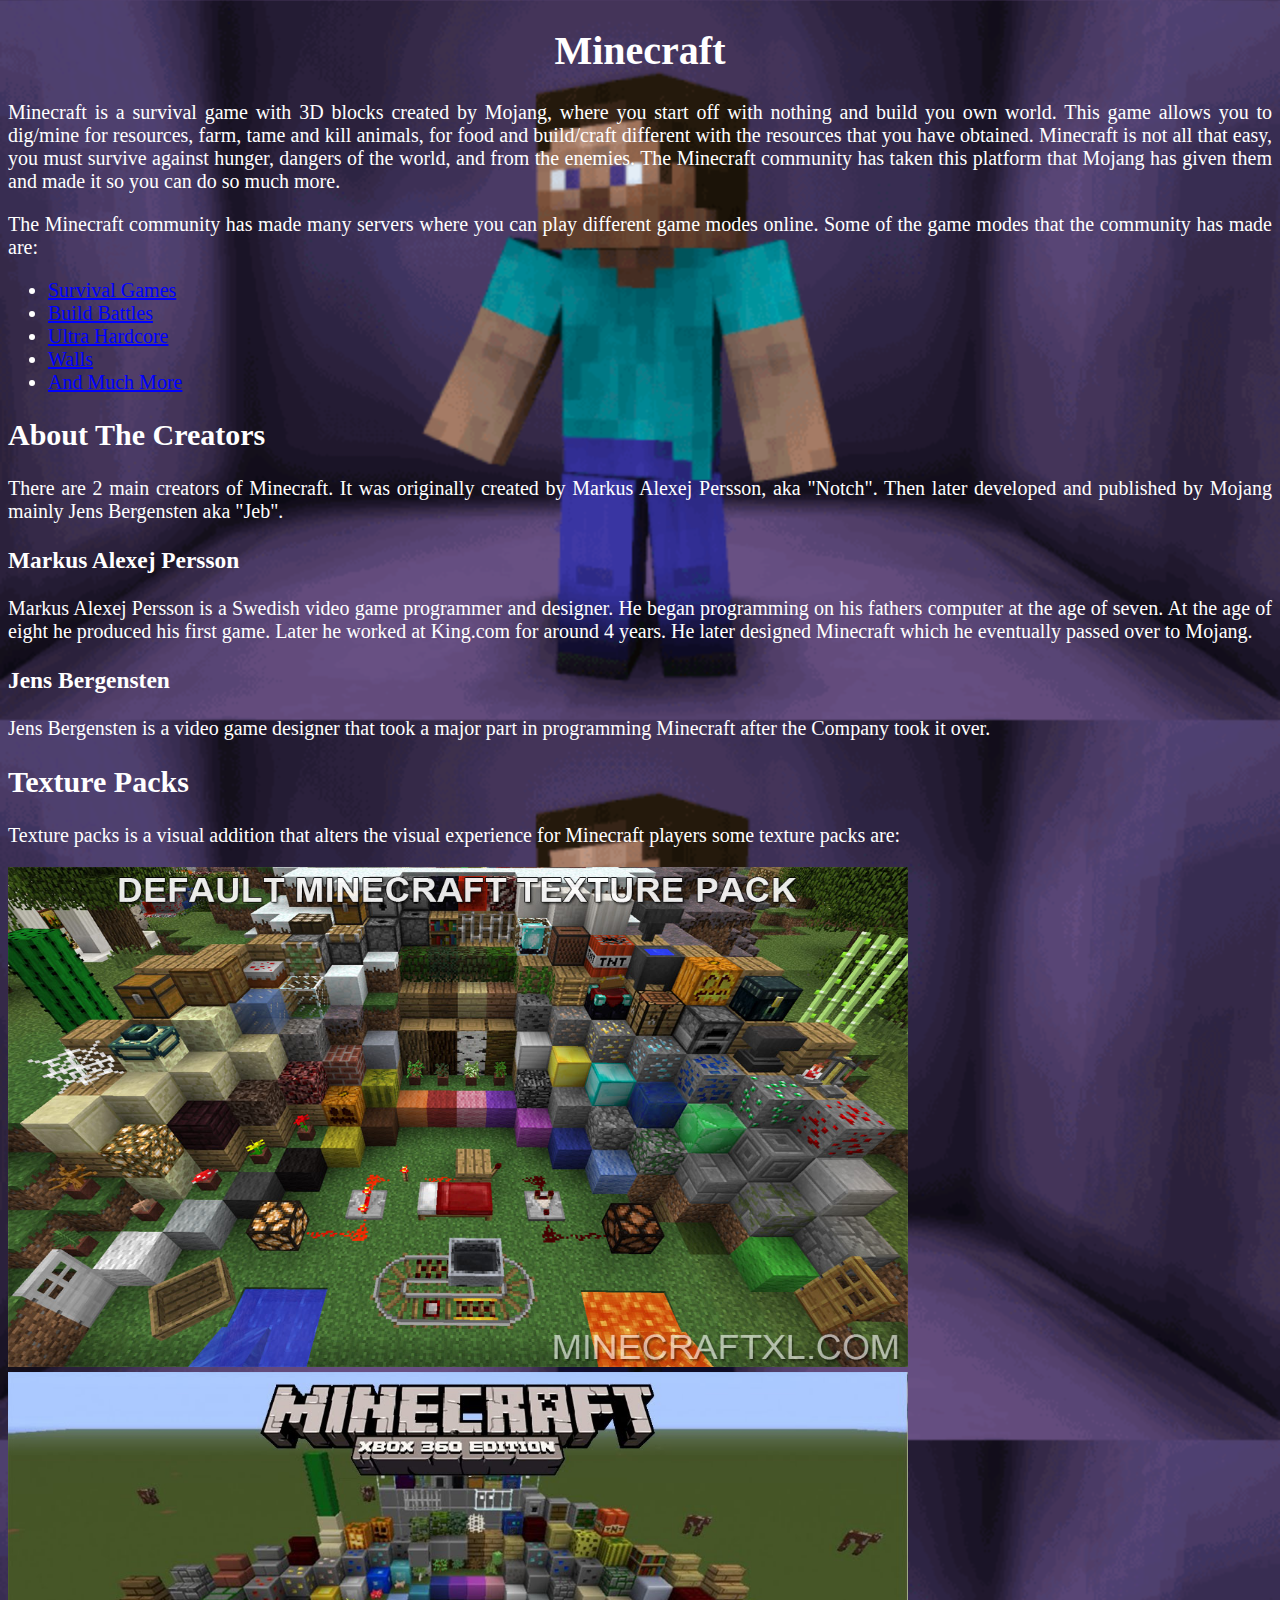
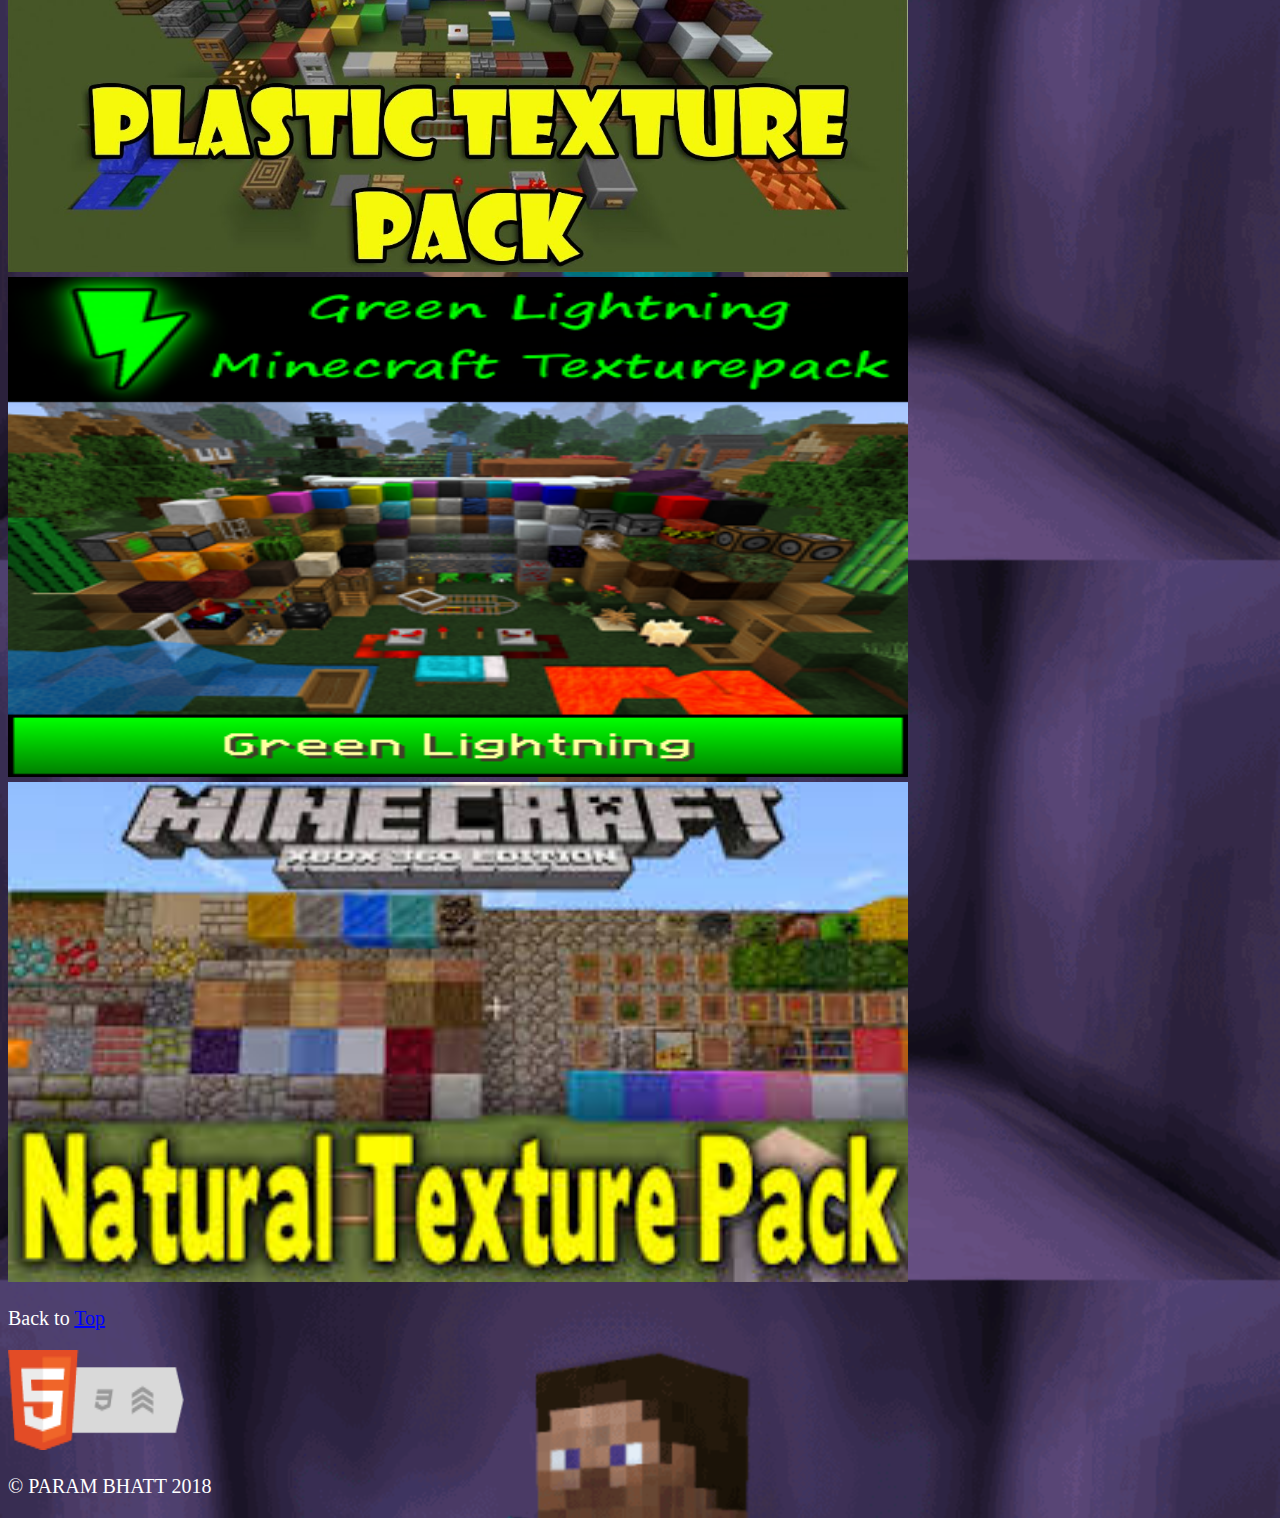
<file: index.html>
<!doctype html>
<html>
	<head>
		<meta charset="UTF-8">
		<title> Minecraft </title>
		<link rel="stylesheet" type ="text/css" href="index.css"/>
	</head>
	<body>
		<h1 id="Top"> Minecraft </h1>
		<p> Minecraft is a survival game with 3D blocks created by Mojang, where you start off with nothing and build you own world. This
		 game allows you to dig/mine for resources, farm, tame and kill animals, for food and build/craft different
		 with the resources that you have obtained. Minecraft is not all that easy, you must survive against 
		 hunger, dangers of the world, and from the enemies. The Minecraft community has taken this platform that Mojang
		 has given them and made it so you can do so much more. </p>	
		 
		 <p>  The Minecraft community has made many servers where you can play different game modes online. Some of the game modes that the community has made are: </p>
		 <ul>
			<li> <a href = "SurvivalGames.html">Survival Games</a> </li>
			<li> <a href = "BuildBattles.html">Build Battles</a> </li>
			<li> <a href = "UHC.html">Ultra Hardcore</a> </li>
			<li> <a href = "Walls.html">Walls</a> </li>
			<li> <a href = "Other.html">And Much More</a> </li>
		</ul>
		<h2> About The Creators </h2>
		<p>There are 2 main creators of Minecraft. It was originally created by Markus Alexej Persson, aka "Notch". Then later developed and published by Mojang mainly Jens Bergensten aka "Jeb".<p>
		<h3> Markus Alexej Persson </h3>
		<p> Markus Alexej Persson is a Swedish video game programmer and designer. He began programming on his fathers computer at the age of seven. At the age of eight he produced his first game. Later he worked at King.com for around 4 years. He later designed Minecraft which he eventually passed over to Mojang.</p>
		<h3> Jens Bergensten </h3>
		<p> Jens Bergensten is a video game designer that took a major part in programming Minecraft after the Company took it over.</p>
		<h2> Texture Packs </h2>
		<p id="p"> Texture packs is a visual addition that alters the visual experience for Minecraft players some texture packs are: </p>
	    <img  src  = "t.jpeg" width="900" height="500" alt="Minecraft default texture pack" />
		<img src = "Plastic.jpeg" width="900" height="500" alt="Minecraft plastic texture pack" />	
		<img src = "Thing.jpeg" width="900" height="500" alt = "Minecraft green lightning texture pack" />
		<img src = "image.jpeg" width="900" height="500" alt="Minecraft natural texture pack" />
		<p> Back to <a href="#Top">Top</a></p>	
		<a href ="https://validator.w3.org/#validate_by_input"><img src = "l.png" width="200" height= "100" alt="HTML checker logo" /></a>
		<p> &copy PARAM BHATT 2018 </p>
		<!--Pictures are NOT WORKING with margins so they are big --> 
	</body>
</html>
</file>
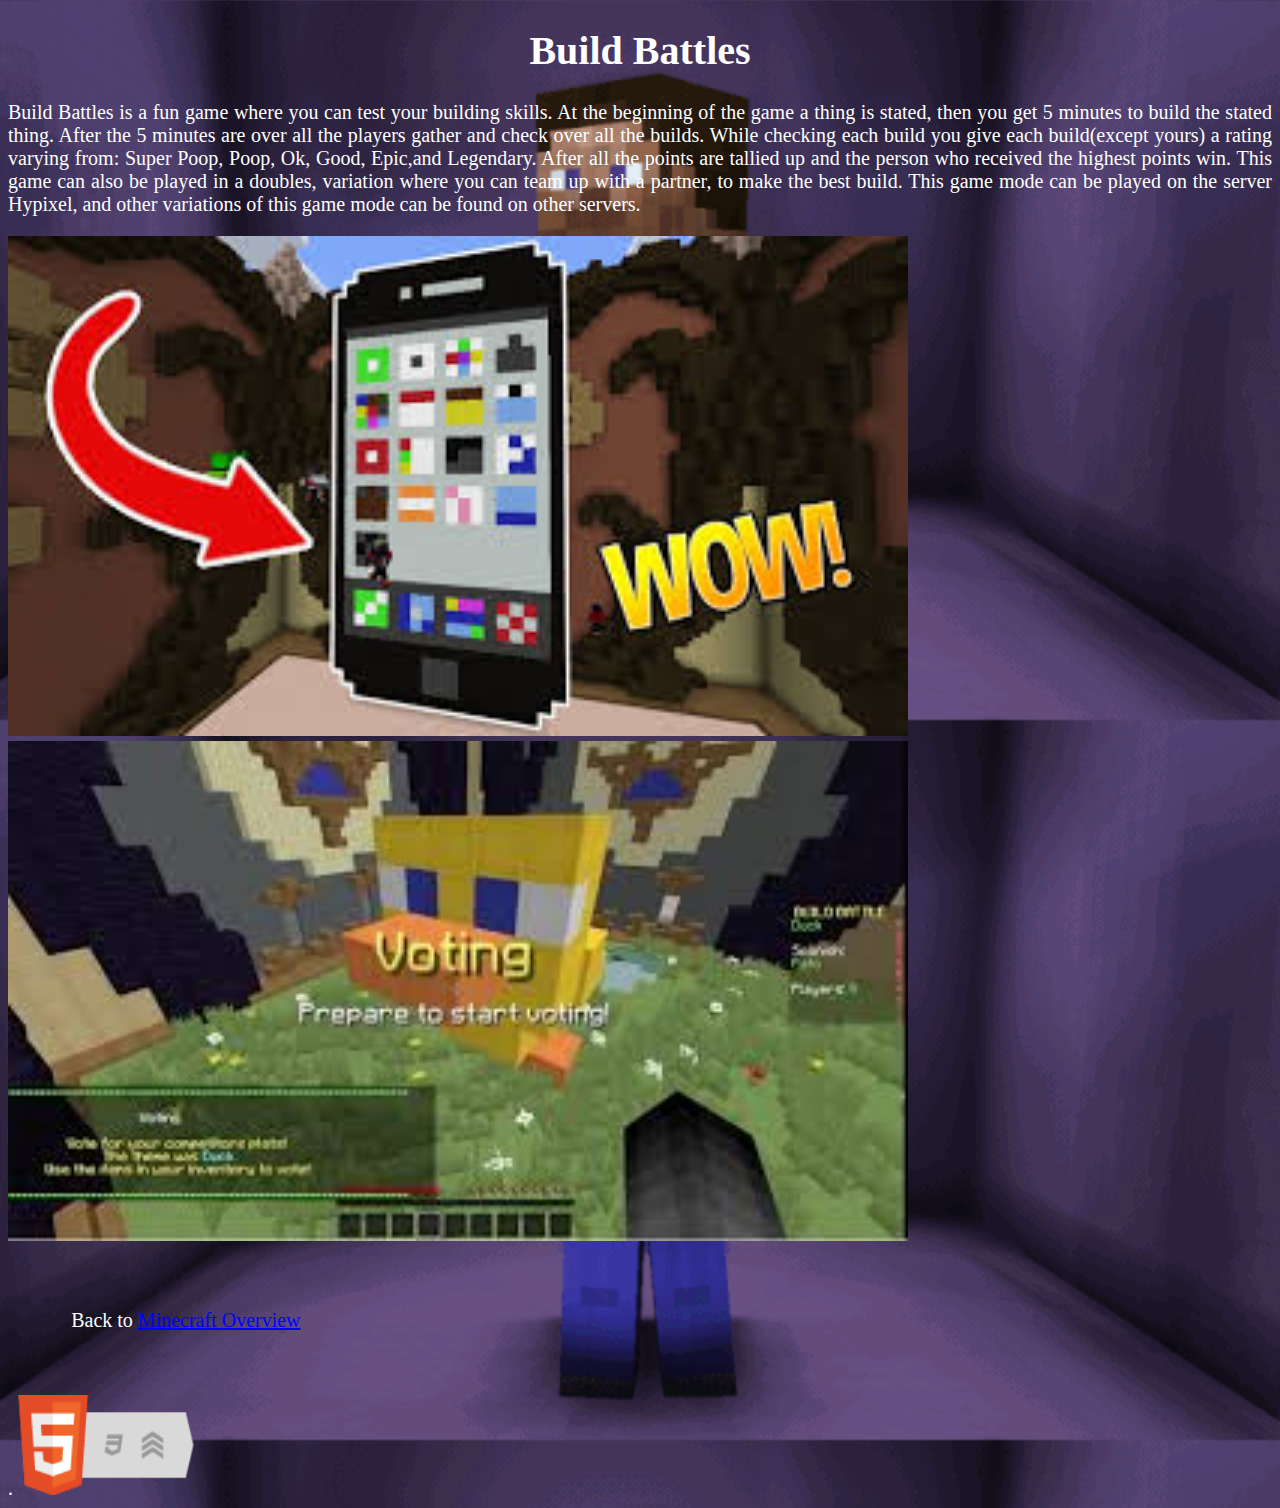
<file: BuildBattles.html>
<!doctype html>
<html>
	<head>
		<meta charset="UTF-8">
		<title> Minecraft </title>
		<link rel="stylesheet" type ="text/css" href="index.css"/>
	</head>
	<body>	
				
		<h1> Build Battles </h1>
		<p> Build Battles is a fun game where you can test your building skills. At the beginning of the game a thing is stated, then you get 5 minutes to build the stated thing. After the 5 minutes are over all the players gather and check over all the builds.
		While checking each build you give each build(except yours) a rating varying from: Super Poop, Poop, Ok, Good, Epic,and Legendary. After all the points are tallied up and the person who received the highest points win. This game can also be played in a doubles,
		variation where you can team up with a partner, to make the best build. This game mode can be played on the server Hypixel, and other variations of this game mode can be found on other servers.</p>
		<img  src  = "download.jpg" width="900" height="500" alt="A build in Minecraft Build Battles" />
		<img  src  = "voting.jpg" width="900" height="500" alt="Voting in Minecraft Build Battles" />
		<p id="Saffy"> Back to <a href = "index.html">Minecraft Overview</a></p>.
		<a href ="https://validator.w3.org/#validate_by_input"><img src = "l.png" width="200" height= "100" alt="HTML checker logo" /></a>
		<!--Pictures are NOT WORKING with margins so they are big --> 
	</body>
</html>
</file>
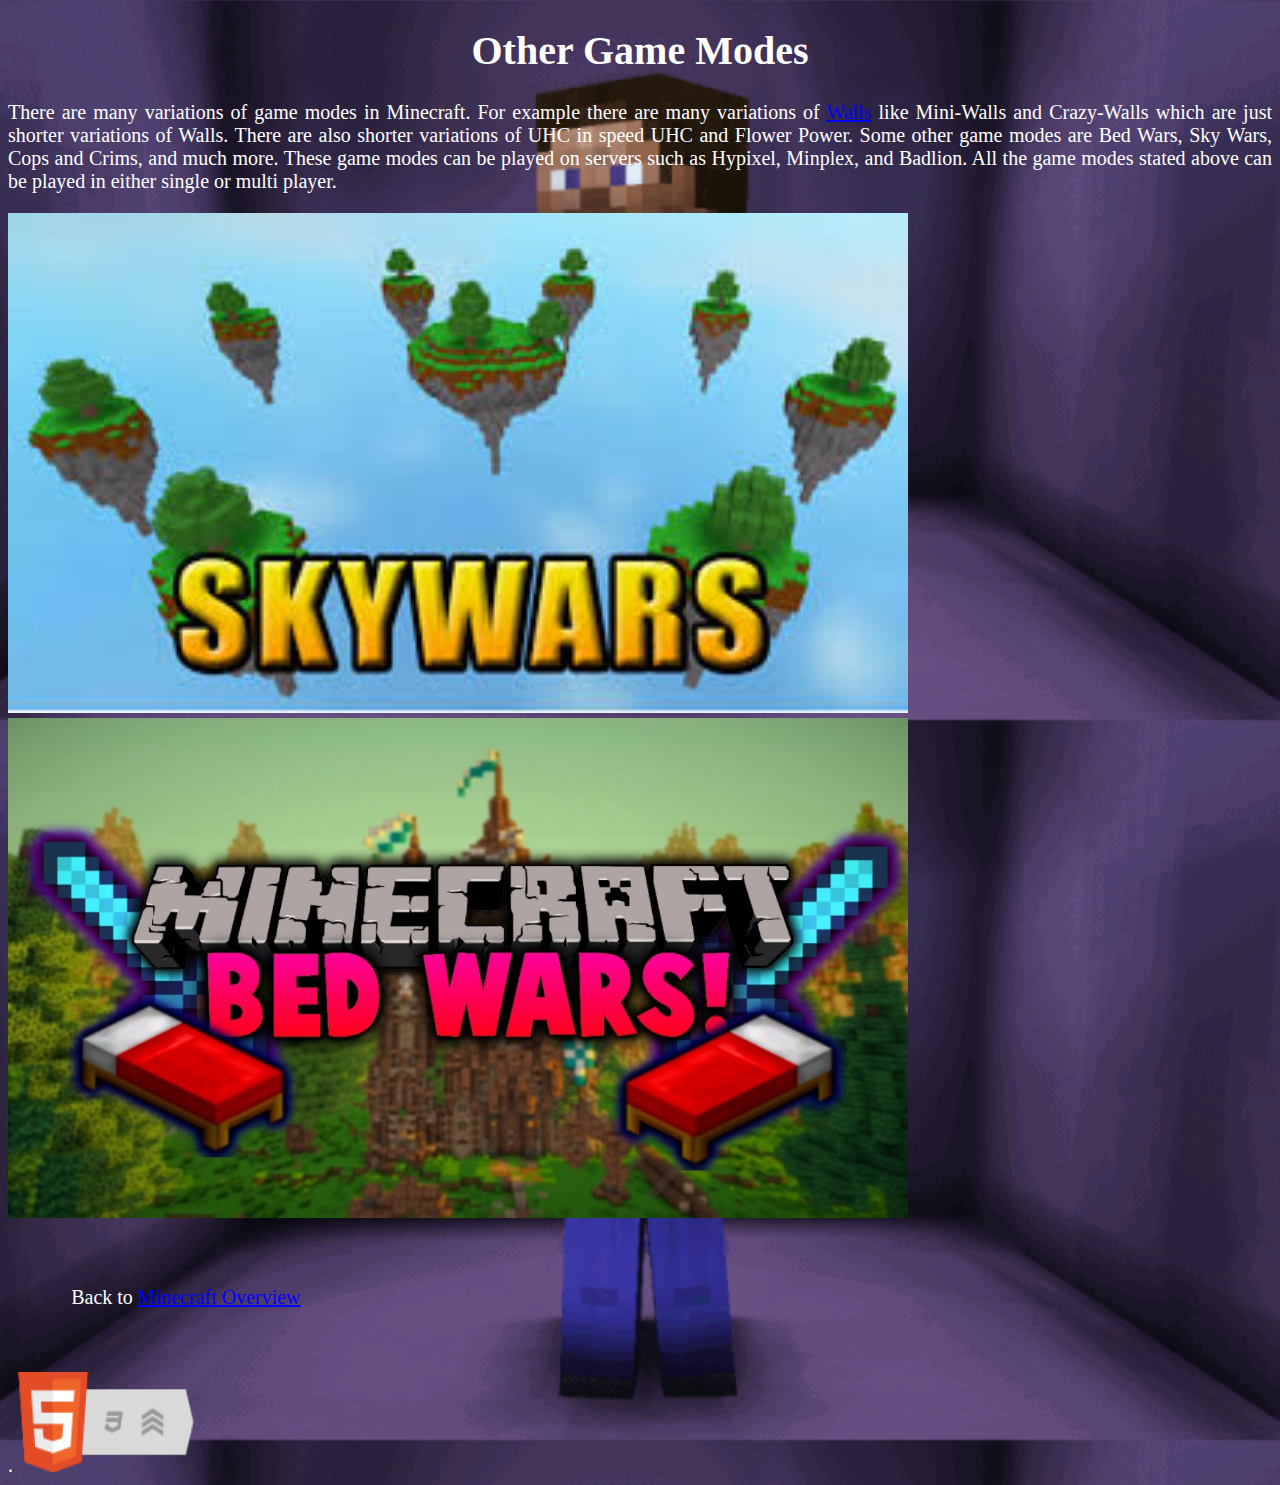
<file: Other.html>
<!doctype html>
<html>
	<head>
		<meta charset="UTF-8">
		<title> Minecraft </title>
		<link rel="stylesheet" type="text/css" href="index.css"/>
	</head>
	<body>
		<h1> Other Game Modes </h1>
		<p> There are many variations of game modes in Minecraft. For example there are many variations of <a href = "Walls.html"> Walls</a> like Mini-Walls and Crazy-Walls which are just shorter variations of Walls. There are also shorter variations of UHC in speed UHC and 
		Flower Power. Some other game modes are Bed Wars, Sky Wars, Cops and Crims, and much more. These game modes can be played on servers such as Hypixel, Minplex, and Badlion. All the game modes stated above can be played in either single or multi player.</p>
		<img  src  = "sky.jpg" width="900" height="500" alt="Sky Wars Map Overview" />
		<img  src  = "bed.jpg" width="900" height="500" alt=" Bed Wars Youtube Thumbnail Map Overview" />
		<p id="Saffy"> Back to <a href = "index.html">Minecraft Overview</a></p>.
		<a href ="https://validator.w3.org/#validate_by_input"><img src = "l.png" width="200" height= "100" alt="HTML checker logo" /></a>
		<!--Pictures are NOT WORKING with margins so they are big --> 
	</body>
</html>
</file>
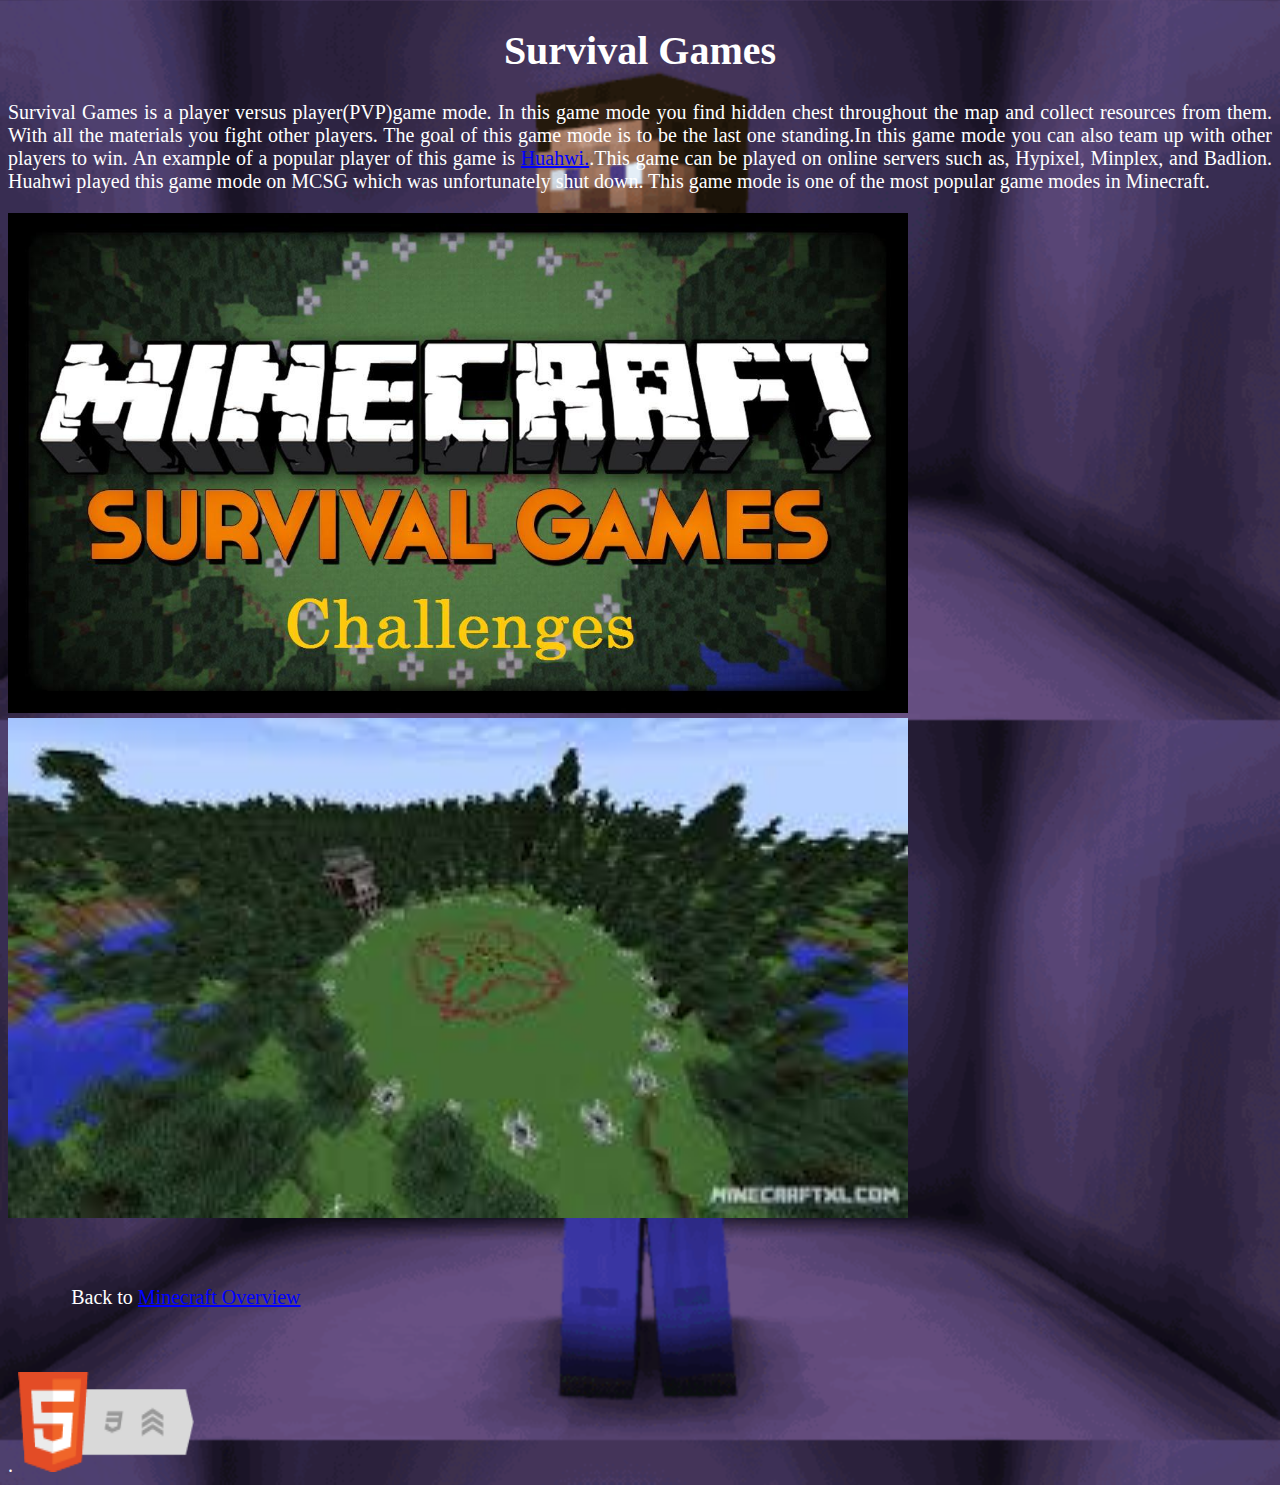
<file: SurvivalGames.html>
<!doctype html>
<html>
	<head>
		<meta charset="UTF-8">
		<title> Minecraft </title>
		<link rel="stylesheet" type ="text/css" href="index.css"/>
	</head>
	<body>
		<h1> Survival Games </h1>
		<p> Survival Games is a player versus player(PVP)game mode. In this game mode you find hidden chest throughout the map and collect resources from them.
		With all the materials you fight other players. The goal of this game mode is to be the last one standing.In this game mode you can also team up with other players to win. 
		An example of a popular player of this game is <a href="https://www.youtube.com/channel/UC79V4m4Tx1PyRfoAnsaAKUQ"> Huahwi.</a>.This game can be played on online servers such as, Hypixel, Minplex, and Badlion. Huahwi
		played this game mode on MCSG which was unfortunately shut down. This game mode is one of the most popular game modes in Minecraft. </p>
		<img src ="y.jpeg" width="900" height="500" alt=" Picture of Minecraft Survival Games"/>	
		<img src ="download.jpeg" width="900" height="500" alt=" Picture of Minecraft Survival Games Map"/>
		<p id="Saffy"> Back to <a href ="index.html">Minecraft Overview</a></p>.
		<a href ="https://validator.w3.org/#validate_by_input"><img src = "l.png" width="200" height= "100" alt="HTML checker logo" /></a>
		<!--Pictures are NOT WORKING with margins so they are big --> 
	</body>
</html>
</file>
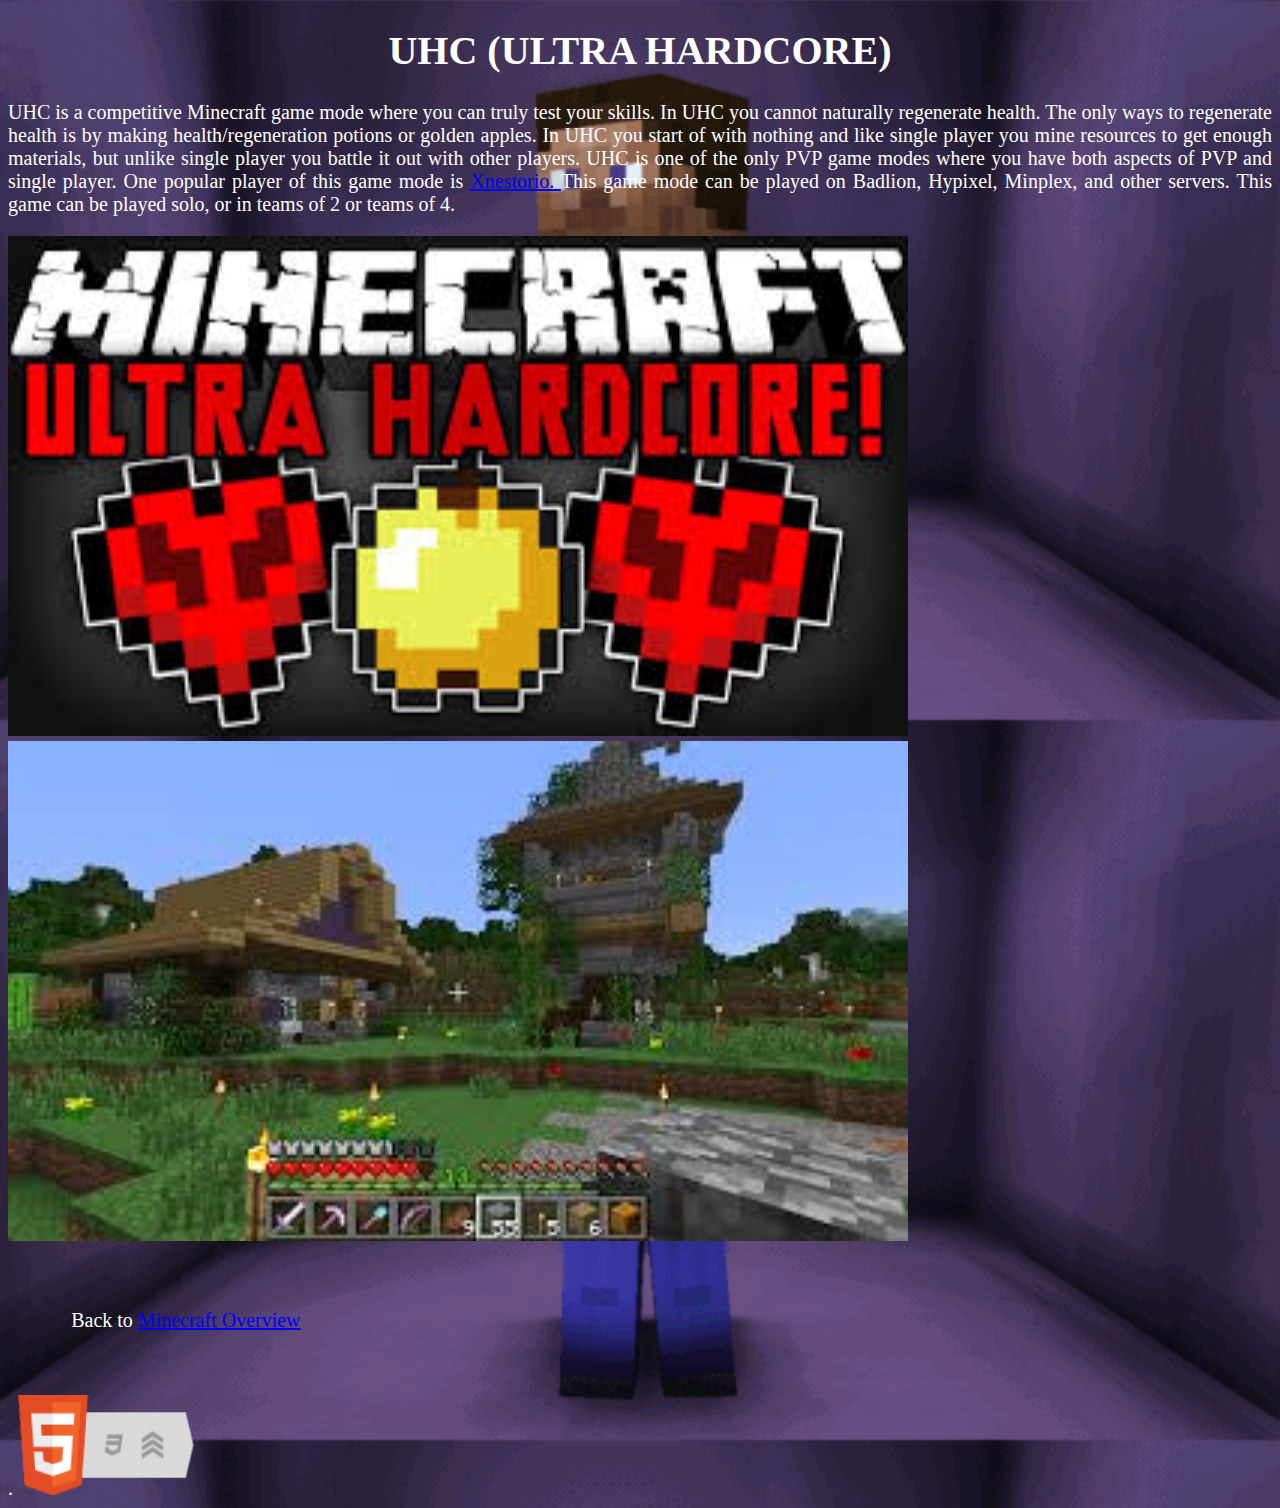
<file: UHC.html>
<!doctype html>
<html>
	<head>
		<meta charset="UTF-8">
		<title> Minecraft </title>
		<link rel="stylesheet" type="text/css" href="index.css"/>
	</head>
	<body>
		<h1> UHC (ULTRA HARDCORE)</h1>
		<p> UHC is a competitive  Minecraft game mode where you can truly test your skills. In UHC you cannot naturally regenerate health. The only ways to regenerate health is by making health/regeneration potions or golden apples. In UHC you start of with nothing and like single player you mine resources to get enough materials, but unlike single player you battle it out with other players.
		UHC is one of the only PVP game modes where you have both aspects of PVP and single player. One popular player of this game mode is <a href="https://www.youtube.com/user/xNestorio"> Xnestorio. </a> This game mode can
		be played on Badlion, Hypixel, Minplex, and other servers. This game can be played solo, or in teams of 2 or teams of 4.</p>
		<img  src  = "p.jpg" width="900" height="500" alt="Minecraft UHC Youtube Thumbnail" />
		<img  src  = "action.jpg" width="900" height="500" alt="Someone playing Mincraft UHC" />
		<p id="Saffy"> Back to <a href = "index.html">Minecraft Overview</a></p>.
		<a href ="https://validator.w3.org/#validate_by_input"><img src = "l.png" width="200" height= "100" alt="HTML checker logo" /></a>
		<!--Pictures are NOT WORKING with margins so they are big --> 
	</body>
</html>
</file>
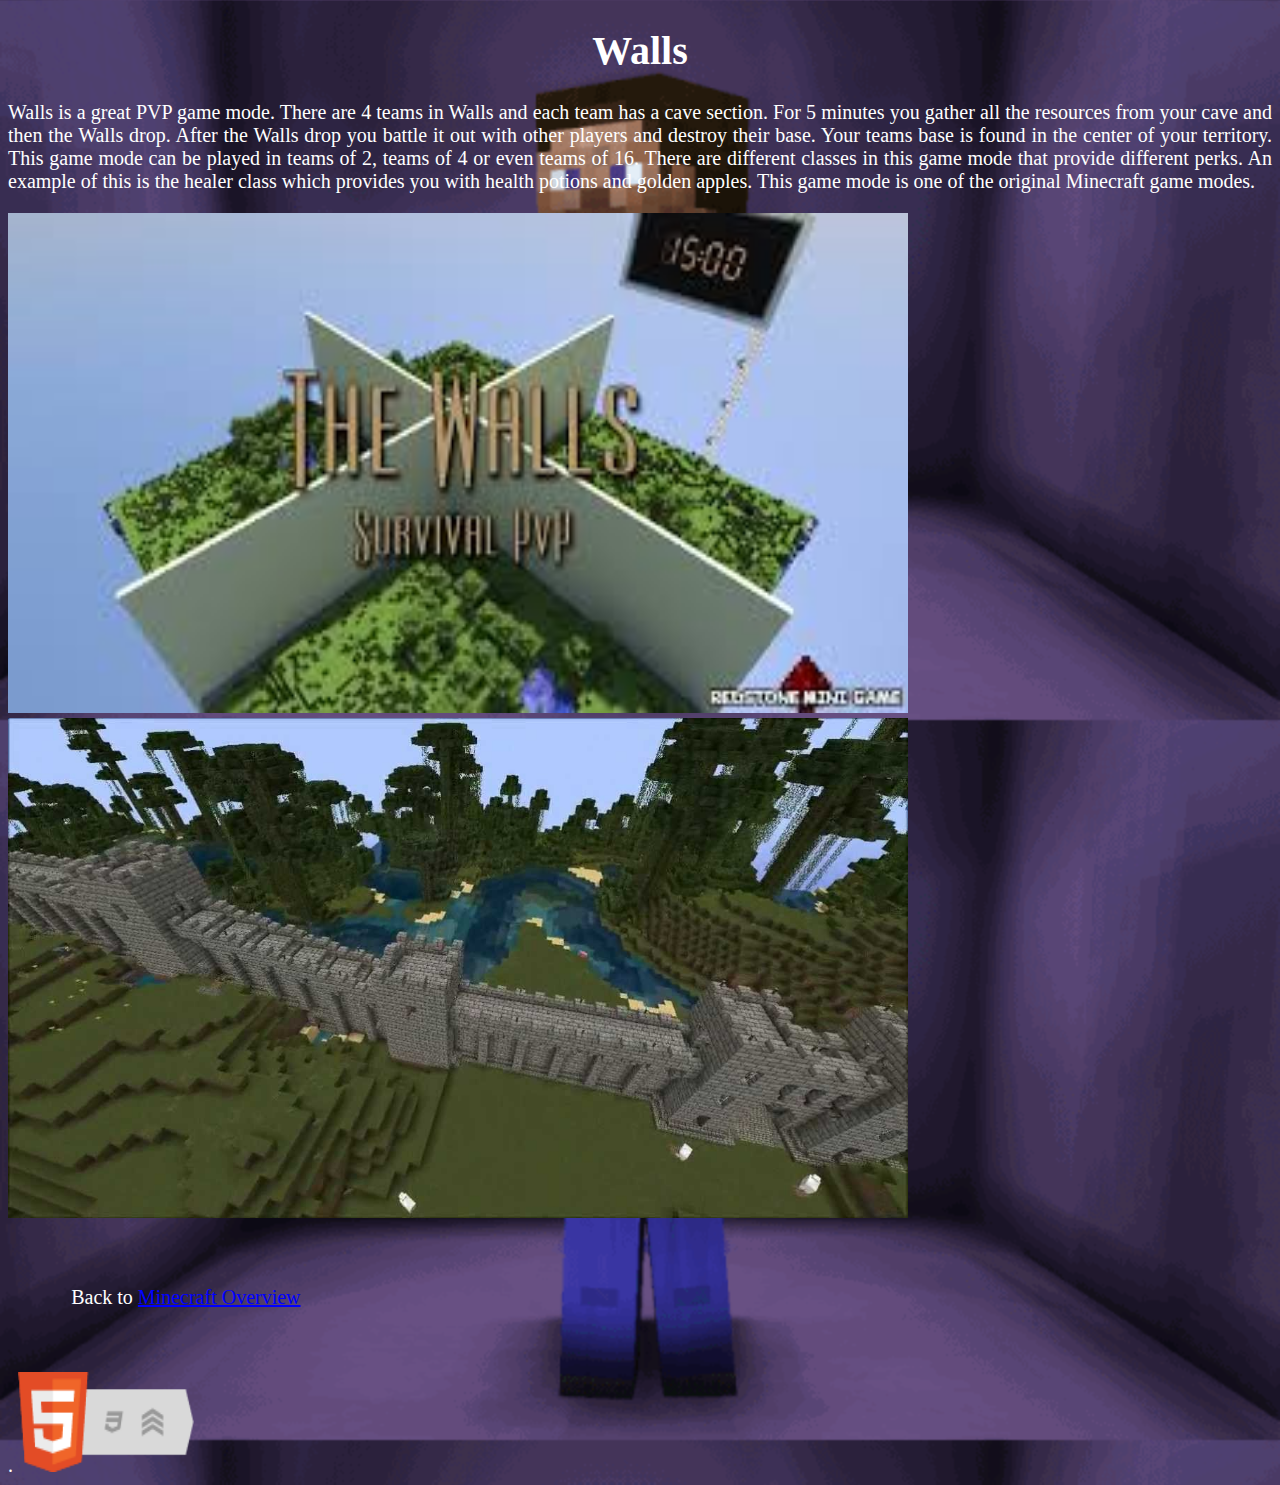
<file: Walls.html>
<!doctype html>
<html>
	<head>
		<meta charset="UTF-8">
		<title> Minecraft </title>
		<link rel="stylesheet" type="text/css" href="index.css"/>
	</head>
	<body>
		<h1> Walls </h1>
		<p> Walls is a great PVP game mode. There are 4 teams in Walls and each team has a cave section. For 5 minutes you gather all the resources from your cave and then the Walls drop. After the Walls drop you  battle it out with other players and destroy their base. Your teams base is found in the center of your territory. 
		This game mode can be played in teams of 2, teams of 4 or even teams of 16. There are different classes in this game mode that provide different perks. An example of this is the healer class which provides you with health potions and golden apples. This game mode is one of the original Minecraft game modes. </p>
		<img src  = "wa.jpg" width="900" height="500" alt="Walls Map Overview" />
		<img src  = "wall.jpg" width="900" height="500" alt=" Walls Map Overview" />
		<p id="Saffy"> Back to <a href = "index.html">Minecraft Overview</a></p>.
		<a href ="https://validator.w3.org/#validate_by_input"><img src = "l.png" width="200" height= "100" alt="HTML checker logo" /></a>
		<!--Pictures are NOT WORKING with margins so they are big --> 
	</body>
</html>
</file>
<file: index.css>
body
{
	background-image: url("dab.gif");
	background-repeat:repeat;
	background-size: 100%;
	font-size: 15pt;
	font-family: cursive;
	color: white;
	text-align : justify;
}

h1
{
	text-align : center;
}

a
{
	color: blue;
}
#Saffy
{
	margin: 5%;
}
#p
{
	text-align: left;
}
/*id is for links to validator and other webpages*/
</file>
